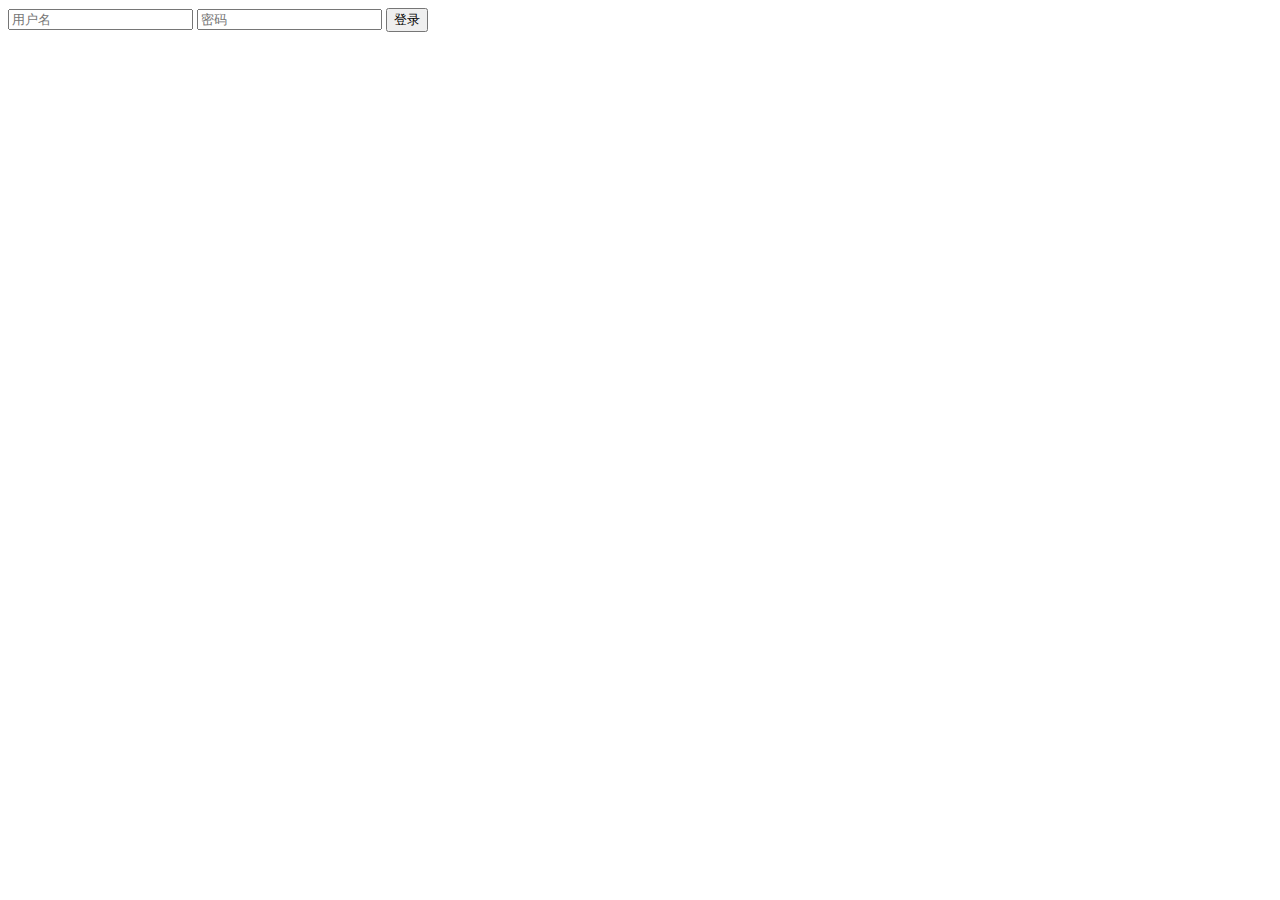
<file: src/main/resources/login.html>
<!DOCTYPE html>
<html lang="en">
<head>
    <meta charset="UTF-8">
    <title>Title</title>
</head>
<body>
    <form action="loginFrom" method="post">
        <input type="text" name="username" placeholder="用户名">
        <input   type="password" name="password" placeholder="密码">
        <input type="submit" value="登录">
    </form>
</body>
</html>
</file>
